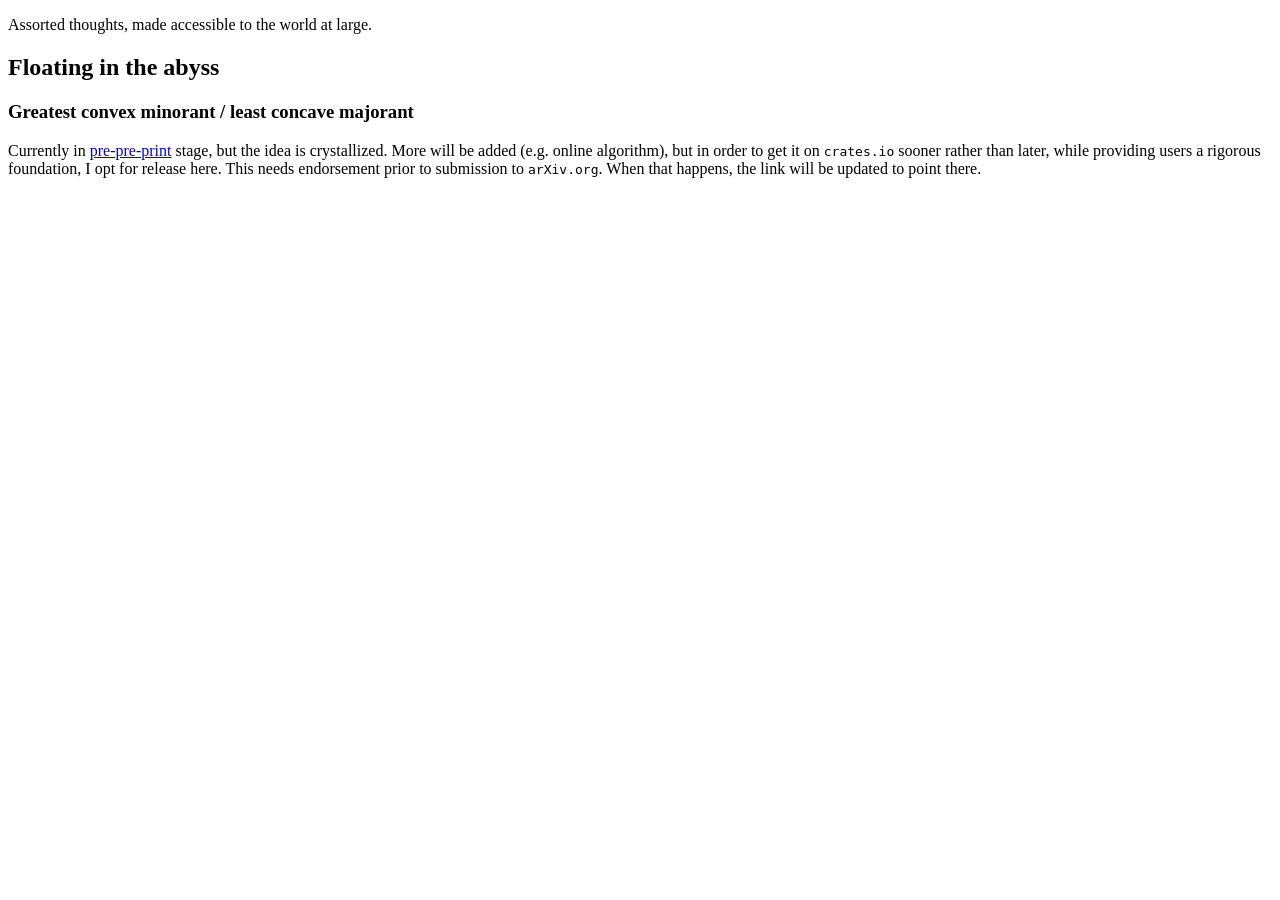
<file: content/index.html>
<?xml version="1.0" encoding="utf-8"?>
<!DOCTYPE html PUBLIC "-//W3C//DTD XHTML 1.0 Strict//EN"
"http://www.w3.org/TR/xhtml1/DTD/xhtml1-strict.dtd">
<html xmlns="http://www.w3.org/1999/xhtml" lang="en" xml:lang="en">
<head>
<meta http-equiv="Content-Type" content="text/html;charset=utf-8" />
<meta name="viewport" content="width=device-width, initial-scale=1" />
<title>&lrm;</title>
<meta name="generator" content="Org Mode" />
<link rel="stylesheet" href="https://cdn.simplecss.org/simple.min.css" />
</head>
<body>
<div id="content" class="content">
<p>
Assorted thoughts, made accessible to the world at large.
</p>
<div id="outline-container-org4609caf" class="outline-2">
<h2 id="org4609caf">Floating in the abyss</h2>
<div class="outline-text-2" id="text-org4609caf">
</div>
<div id="outline-container-org1490e41" class="outline-3">
<h3 id="org1490e41">Greatest convex minorant / least concave majorant</h3>
<div class="outline-text-3" id="text-org1490e41">
<p>
Currently in <a href="gcm-algorithm.pdf">pre-pre-print</a> stage, but the idea is crystallized.  More
will be added (e.g. online algorithm), but in order to get it on
<code>crates.io</code> sooner rather than later, while providing users a rigorous
foundation, I opt for release here.  This needs endorsement prior to
submission to <code>arXiv.org</code>. When that happens, the link will be updated
to point there.
</p>
</div>
</div>
</div>
</div>
</body>
</html>
</file>
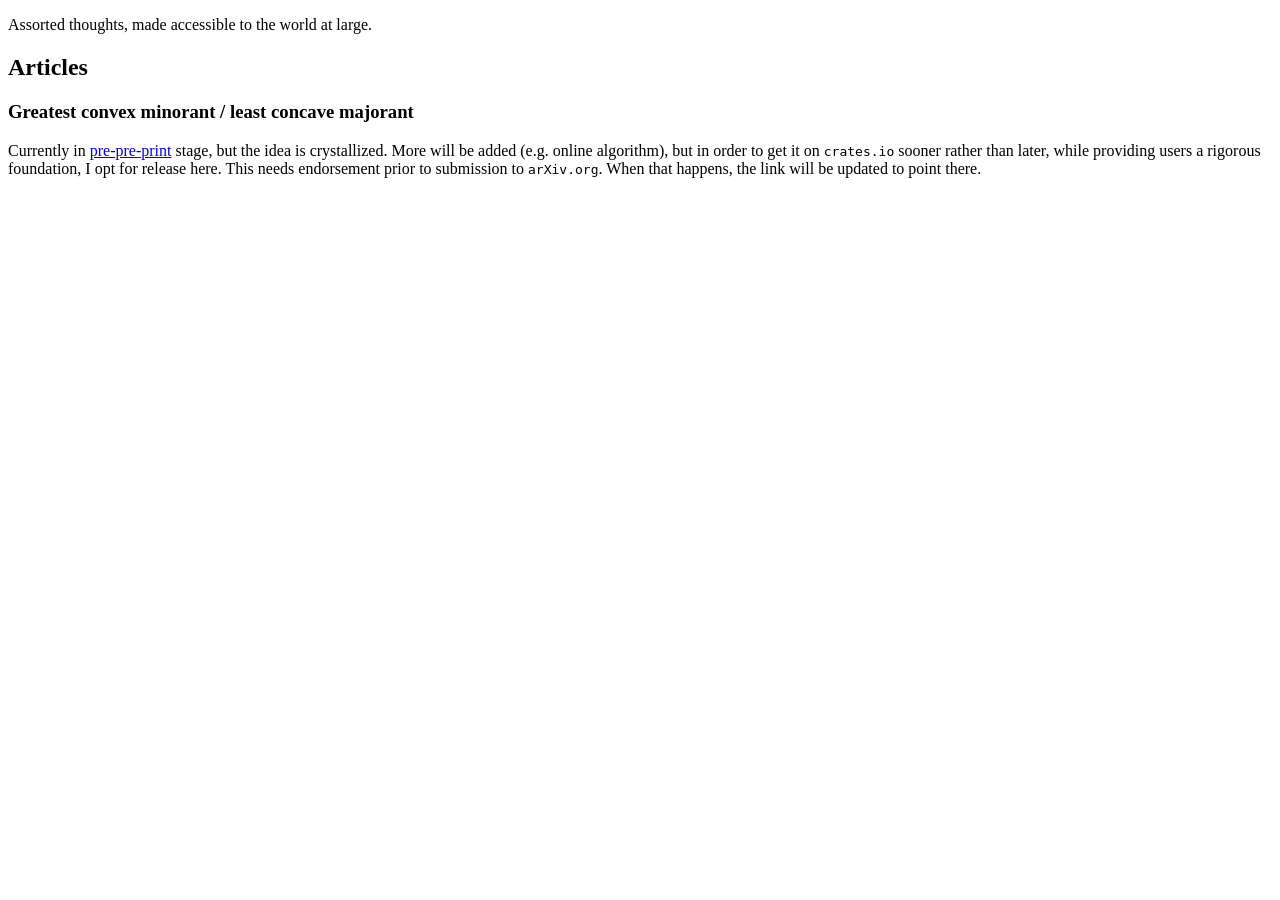
<file: docs/index.html>
<?xml version="1.0" encoding="utf-8"?>
<!DOCTYPE html PUBLIC "-//W3C//DTD XHTML 1.0 Strict//EN"
"http://www.w3.org/TR/xhtml1/DTD/xhtml1-strict.dtd">
<html xmlns="http://www.w3.org/1999/xhtml" lang="en" xml:lang="en">
<head>
<meta http-equiv="Content-Type" content="text/html;charset=utf-8" />
<meta name="viewport" content="width=device-width, initial-scale=1" />
<title>&lrm;</title>
<meta name="generator" content="Org Mode" />
<link rel="stylesheet" href="https://cdn.simplecss.org/simple.min.css" />
</head>
<body>
<div id="content" class="content">
<p>
Assorted thoughts, made accessible to the world at large.
</p>
<div id="outline-container-org68ecaef" class="outline-2">
<h2 id="org68ecaef">Articles</h2>
<div class="outline-text-2" id="text-org68ecaef">
</div>
<div id="outline-container-org1490e41" class="outline-3">
<h3 id="org1490e41">Greatest convex minorant / least concave majorant</h3>
<div class="outline-text-3" id="text-org1490e41">
<p>
Currently in <a href="gcm-algorithm.pdf">pre-pre-print</a> stage, but the idea is crystallized.  More
will be added (e.g. online algorithm), but in order to get it on
<code>crates.io</code> sooner rather than later, while providing users a rigorous
foundation, I opt for release here.  This needs endorsement prior to
submission to <code>arXiv.org</code>. When that happens, the link will be updated
to point there.
</p>
</div>
</div>
</div>
</div>
</body>
</html>
</file>
